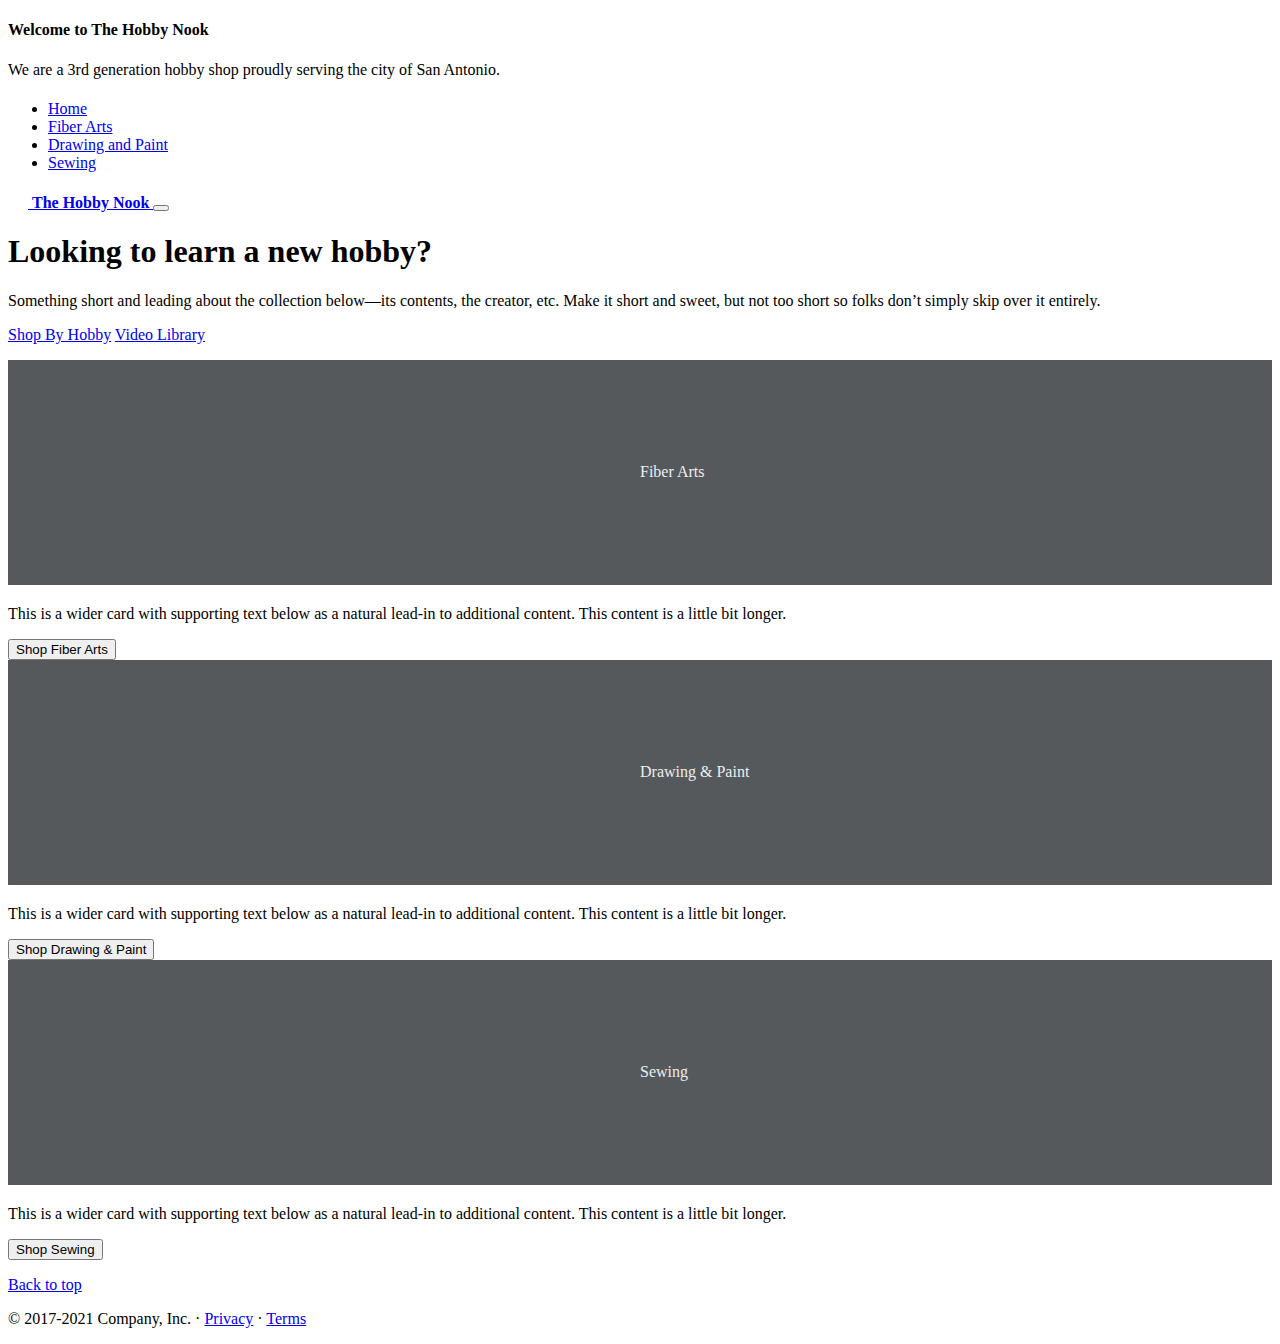
<file: index.html>
<!DOCTYPE html>
<html>
    <head>
        <meta charset="utf-8">
        <meta name="viewport" content="width=device-width, initial-scale=1, shrink-to-fit=no">
        <meta http-equiv="x-ua-compatible" content="ie=edge">
        <title>The Hobby Nook</title>
        <link rel="stylesheet" href="https://cdn.jsdelivr.net/npm/bootstrap@4.6.0/dist/css/bootstrap.min.css" integrity="sha384-B0vP5xmATw1+K9KRQjQERJvTumQW0nPEzvF6L/Z6nronJ3oUOFUFpCjEUQouq2+l" crossorigin="anonymous">
        <link href="./css/index.css">
        <!-- Global site tag (gtag.js) - Google Analytics -->
        <script async src="https://www.googletagmanager.com/gtag/js?id=G-QE310TGZPD"></script>
        <script>
          window.dataLayer = window.dataLayer || [];
          function gtag(){dataLayer.push(arguments);}
          gtag('js', new Date());

          gtag('config', 'G-QE310TGZPD');
        </script>
        <!-- Hotjar Tracking Code for https://jenniferruth1.github.io/UX_UI_HW_21/ -->
        <script>
          (function(h,o,t,j,a,r){
          h.hj=h.hj||function(){(h.hj.q=h.hj.q||[]).push(arguments)};
          h._hjSettings={hjid:2648417,hjsv:6};
          a=o.getElementsByTagName('head')[0];
          r=o.createElement('script');r.async=1;
          r.src=t+h._hjSettings.hjid+j+h._hjSettings.hjsv;
          a.appendChild(r);
        })(window,document,'https://static.hotjar.com/c/hotjar-','.js?sv=');
        </script>
    </head>
    <body>
        
        <header>
            <div class="collapse bg-dark" id="navbarHeader">
              <div class="container">
                <div class="row">
                  <div class="col-sm-8 col-md-7 py-4">
                    <h4 class="text-white">Welcome to The Hobby Nook</h4>
                    <p class="text-white">We are a 3rd generation hobby shop proudly serving the city of San Antonio.</p>
                  </div>
                  <div class="col-sm-4 offset-md-1 py-4">
                    <h4 class="text-white"></h4>
                    <ul class="list-unstyled">
                      <li><a href="index.html" class="text-white">Home</a></li>
                      <li><a href="fiber.html" class="text-white">Fiber Arts</a></li>
                      <li><a href="drawing.html" class="text-white">Drawing and Paint</a></li>
                      <li><a href="sewing.html" class="text-white">Sewing</a></li>
                    </ul>
                  </div>
                </div>
              </div>
            </div>
            <div class="navbar navbar-dark bg-dark shadow-sm">
              <div class="container d-flex justify-content-between">
                <a href="#" class="navbar-brand d-flex align-items-center">
                  <svg xmlns="http://www.w3.org/2000/svg" width="20" height="20" fill="none" stroke="currentColor" stroke-linecap="round" stroke-linejoin="round" stroke-width="2" aria-hidden="true" class="mr-2" viewbox="0 0 24 24" focusable="false"></svg>
                  <strong>The Hobby Nook</strong>
                </a>
                <button class="navbar-toggler" type="button" data-toggle="collapse" data-target="#navbarHeader" aria-controls="navbarHeader" aria-expanded="false" aria-label="Toggle navigation">
                  <span class="navbar-toggler-icon"></span>
                </button>
              </div>
            </div>
          </header>
          
          <main role="main">
          
            <section class="jumbotron text-center">
              <div class="container">
                <h1>Looking to learn a new hobby?</h1>
                <p class="lead text-muted">Something short and leading about the collection below—its contents, the creator, etc. Make it short and sweet, but not too short so folks don’t simply skip over it entirely.</p>
                <p>
                  <a href="#" class="btn btn-primary my-2">Shop By Hobby</a>
                  <a href="#" class="btn btn-secondary my-2">Video Library</a>
                </p>
              </div>
            </section>
          
            <div class="album py-5 bg-light">
              <div class="container">
          
                <div class="row">
                  <div class="col-md-4">
                    <div class="card mb-4 shadow-sm">
                      <svg class="bd-placeholder-img card-img-top" width="100%" height="225" xmlns="http://www.w3.org/2000/svg" role="img" aria-label="Placeholder: Thumbnail" preserveaspectratio="xMidYMid slice" focusable="false"><title>Placeholder</title><rect width="100%" height="100%" fill="#55595c"/><text x="50%" y="50%" fill="#eceeef" dy=".3em">Fiber Arts</text></svg>
          
                      <div class="card-body">
                        <p class="card-text">This is a wider card with supporting text below as a natural lead-in to additional content. This content is a little bit longer.</p>
                        <div class="d-flex justify-content-between align-items-center">
                          <div class="btn-group">
                            <button type="button" class="btn btn-sm btn-outline-secondary">Shop Fiber Arts</button>
                          </div>
                          <small class="text-muted"></small>
                        </div>
                      </div>
                    </div>
                  </div>
                  <div class="col-md-4">
                    <div class="card mb-4 shadow-sm">
                      <svg class="bd-placeholder-img card-img-top" width="100%" height="225" xmlns="http://www.w3.org/2000/svg" role="img" aria-label="Placeholder: Thumbnail" preserveaspectratio="xMidYMid slice" focusable="false"><title>Placeholder</title><rect width="100%" height="100%" fill="#55595c"/><text x="50%" y="50%" fill="#eceeef" dy=".3em">Drawing & Paint</text></svg>
          
                      <div class="card-body">
                        <p class="card-text">This is a wider card with supporting text below as a natural lead-in to additional content. This content is a little bit longer.</p>
                        <div class="d-flex justify-content-between align-items-center">
                          <div class="btn-group">
                            <button type="button" class="btn btn-sm btn-outline-secondary">Shop Drawing & Paint</button>
                          </div>
                          <small class="text-muted"></small>
                        </div>
                      </div>
                    </div>
                  </div>
                  <div class="col-md-4">
                    <div class="card mb-4 shadow-sm">
                      <svg class="bd-placeholder-img card-img-top" width="100%" height="225" xmlns="http://www.w3.org/2000/svg" role="img" aria-label="Placeholder: Thumbnail" preserveaspectratio="xMidYMid slice" focusable="false"><title>Placeholder</title><rect width="100%" height="100%" fill="#55595c"/><text x="50%" y="50%" fill="#eceeef" dy=".3em">Sewing</text></svg>
          
                      <div class="card-body">
                        <p class="card-text">This is a wider card with supporting text below as a natural lead-in to additional content. This content is a little bit longer.</p>
                        <div class="d-flex justify-content-between align-items-center">
                          <div class="btn-group">
                            <button type="button" class="btn btn-sm btn-outline-secondary">Shop Sewing</button>
                          </div>
                          <small class="text-muted"></small>
                        </div>
                      </div>
                    </div>
                  </div>
                  </div>
                  </div>
                </div>
        </main>
        <!-- FOOTER -->
    <footer class="container">
      <p class="float-right"><a href="#">Back to top</a></p>
      <p>&copy; 2017-2021 Company, Inc. &middot; <a href="#">Privacy</a> &middot; <a href="#">Terms</a></p>
     </footer>
    </body>
    <script src="https://code.jquery.com/jquery-3.5.1.slim.min.js" integrity="sha384-DfXdz2htPH0lsSSs5nCTpuj/zy4C+OGpamoFVy38MVBnE+IbbVYUew+OrCXaRkfj" crossorigin="anonymous"></script>
    <script src="https://cdn.jsdelivr.net/npm/bootstrap@4.6.0/dist/js/bootstrap.bundle.min.js" integrity="sha384-Piv4xVNRyMGpqkS2by6br4gNJ7DXjqk09RmUpJ8jgGtD7zP9yug3goQfGII0yAns" crossorigin="anonymous"></script>
    <script src="https://code.jquery.com/jquery-3.5.1.slim.min.js" integrity="sha384-DfXdz2htPH0lsSSs5nCTpuj/zy4C+OGpamoFVy38MVBnE+IbbVYUew+OrCXaRkfj" crossorigin="anonymous"></script>
    <script src="https://cdn.jsdelivr.net/npm/popper.js@1.16.1/dist/umd/popper.min.js" integrity="sha384-9/reFTGAW83EW2RDu2S0VKaIzap3H66lZH81PoYlFhbGU+6BZp6G7niu735Sk7lN" crossorigin="anonymous"></script>
    <script src="https://cdn.jsdelivr.net/npm/bootstrap@4.6.0/dist/js/bootstrap.min.js" integrity="sha384-+YQ4JLhjyBLPDQt//I+STsc9iw4uQqACwlvpslubQzn4u2UU2UFM80nGisd026JF" crossorigin="anonymous"></script>
</html>
</file>
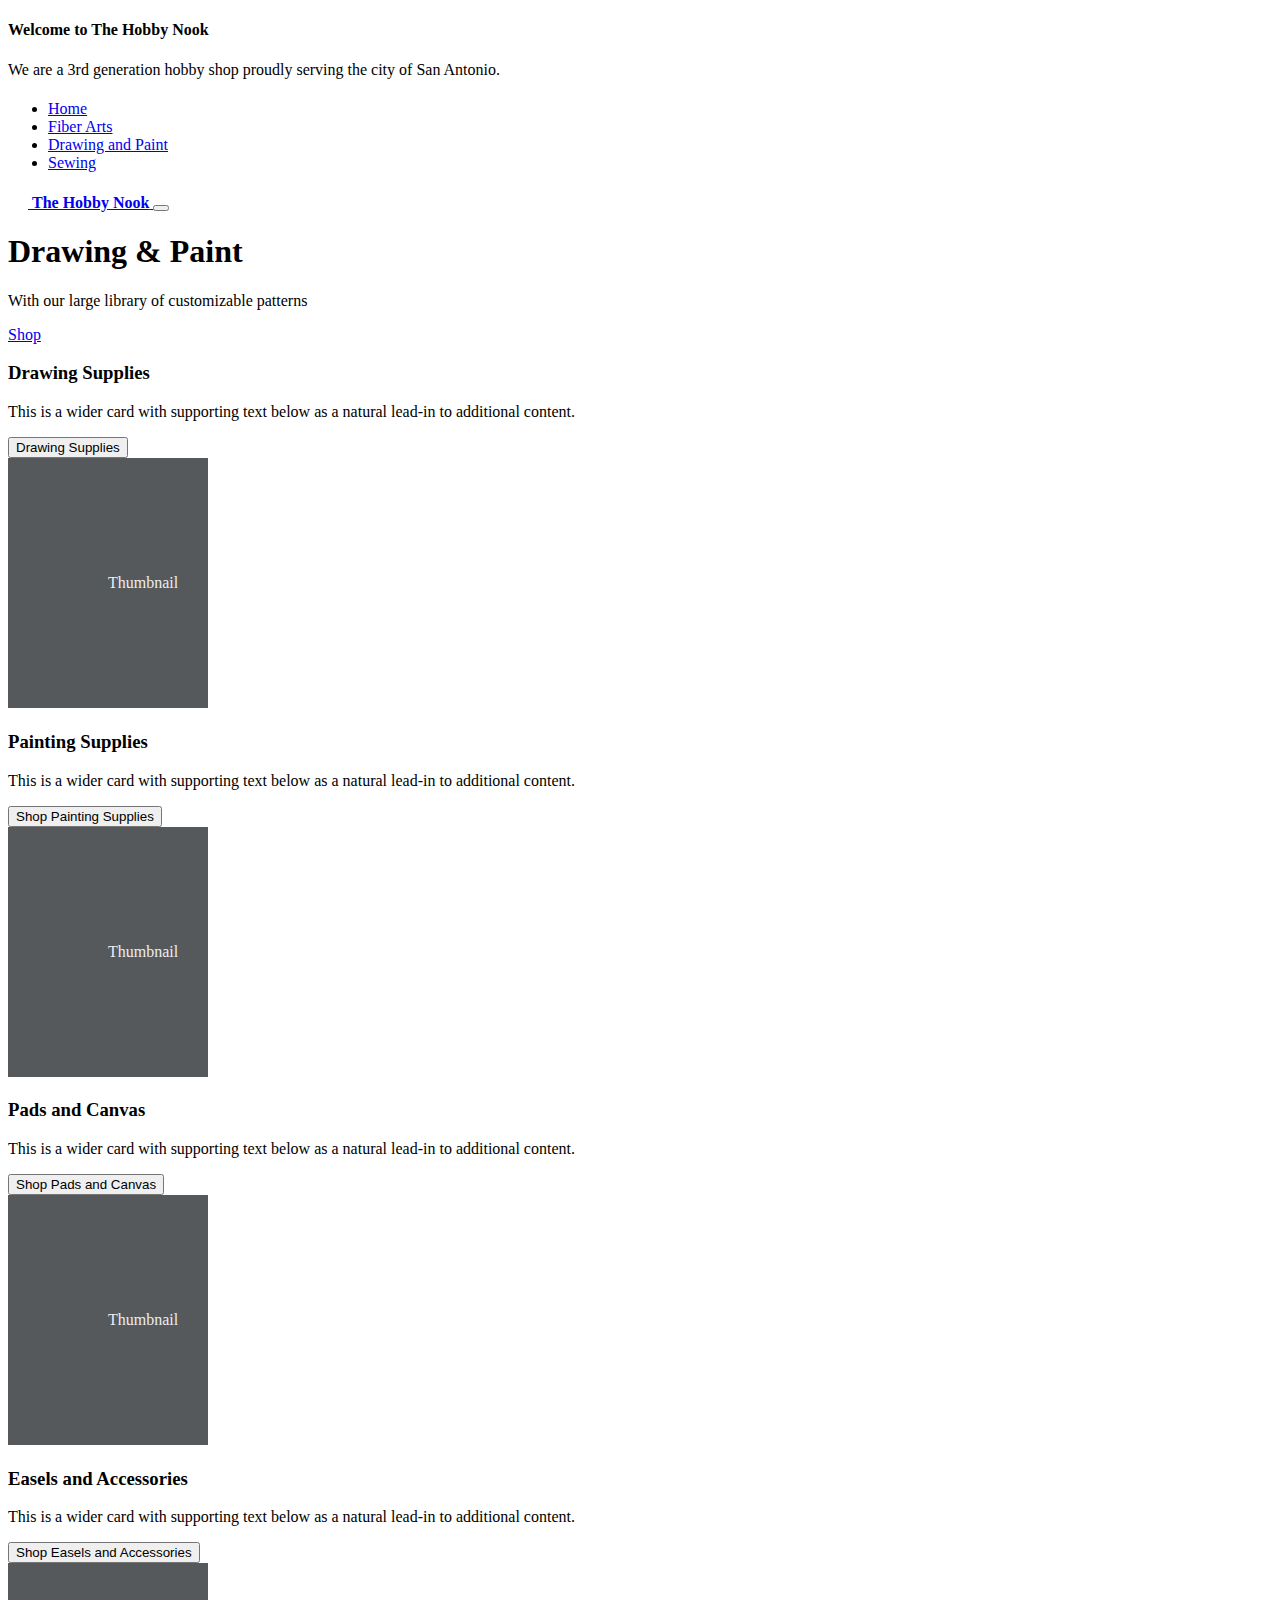
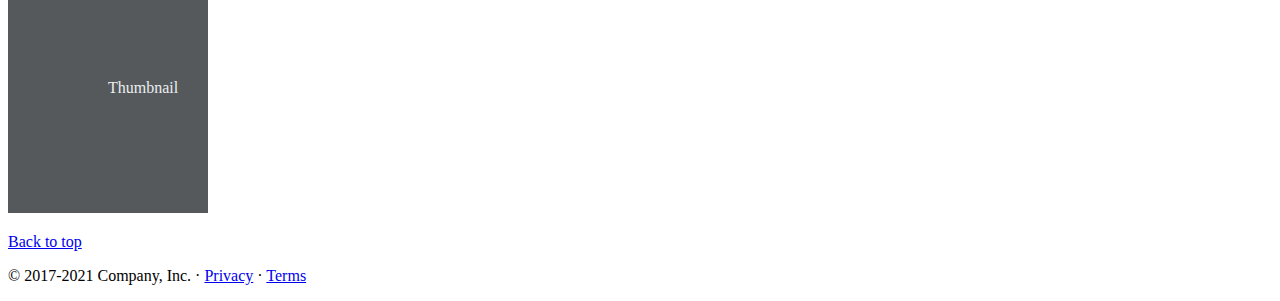
<file: drawing.html>
<!DOCTYPE html>
<html>
    <head>
        <meta charset="utf-8">
        <meta name="viewport" content="width=device-width, initial-scale=1, shrink-to-fit=no">
        <meta http-equiv="x-ua-compatible" content="ie=edge">
        <title>The Hobby Nook | Drawing & Paint</title>
        <link rel="stylesheet" href="https://cdn.jsdelivr.net/npm/bootstrap@4.6.0/dist/css/bootstrap.min.css" integrity="sha384-B0vP5xmATw1+K9KRQjQERJvTumQW0nPEzvF6L/Z6nronJ3oUOFUFpCjEUQouq2+l" crossorigin="anonymous">
        <link href="./css/index.css">
        <!-- Global site tag (gtag.js) - Google Analytics -->
        <script async src="https://www.googletagmanager.com/gtag/js?id=G-QE310TGZPD"></script>
        <script>
          window.dataLayer = window.dataLayer || [];
          function gtag(){dataLayer.push(arguments);}
          gtag('js', new Date());

          gtag('config', 'G-QE310TGZPD');
        </script>
        <!-- Hotjar Tracking Code for https://jenniferruth1.github.io/UX_UI_HW_21/ -->
        <script>
          (function(h,o,t,j,a,r){
          h.hj=h.hj||function(){(h.hj.q=h.hj.q||[]).push(arguments)};
          h._hjSettings={hjid:2648417,hjsv:6};
          a=o.getElementsByTagName('head')[0];
          r=o.createElement('script');r.async=1;
          r.src=t+h._hjSettings.hjid+j+h._hjSettings.hjsv;
          a.appendChild(r);
        })(window,document,'https://static.hotjar.com/c/hotjar-','.js?sv=');
        </script>
    </head>
    <body>
        <header>
            <div class="collapse bg-dark" id="navbarHeader">
              <div class="container">
                <div class="row">
                  <div class="col-sm-8 col-md-7 py-4">
                    <h4 class="text-white">Welcome to The Hobby Nook</h4>
                    <p class="text-white">We are a 3rd generation hobby shop proudly serving the city of San Antonio.</p>
                  </div>
                  <div class="col-sm-4 offset-md-1 py-4">
                    <h4 class="text-white"></h4>
                    <ul class="list-unstyled">
                      <li><a href="index.html" class="text-white">Home</a></li>
                      <li><a href="fiber.html" class="text-white">Fiber Arts</a></li>
                      <li><a href="drawing.html" class="text-white">Drawing and Paint</a></li>
                      <li><a href="sewing.html" class="text-white">Sewing</a></li>
                    </ul>
                  </div>
                </div>
              </div>
            </div>
            <div class="navbar navbar-dark bg-dark shadow-sm">
              <div class="container d-flex justify-content-between">
                <a href="#" class="navbar-brand d-flex align-items-center">
                  <svg xmlns="http://www.w3.org/2000/svg" width="20" height="20" fill="none" stroke="currentColor" stroke-linecap="round" stroke-linejoin="round" stroke-width="2" aria-hidden="true" class="mr-2" viewbox="0 0 24 24" focusable="false"></svg>
                  <strong>The Hobby Nook</strong>
                </a>
                <button class="navbar-toggler" type="button" data-toggle="collapse" data-target="#navbarHeader" aria-controls="navbarHeader" aria-expanded="false" aria-label="Toggle navigation">
                  <span class="navbar-toggler-icon"></span>
                </button>
              </div>
            </div>
          </header>
          <div class="jumbotron p-4 p-md-5 text-white rounded bg-dark">
            <div class="col-md-6 px-0">
              <h1 class="display-4 font">Drawing & Paint</h1>
              <p class="lead my-3">With our large library of customizable patterns</p>
              <a href="#" class="btn btn-primary my-2">Shop</a>
            </div>
          </div>
          <div class="row mb-2">
            <div class="col-md-6">
              <div class="row no-gutters border rounded overflow-hidden flex-md-row mb-4 shadow-sm h-md-250 position-relative">
                <div class="col p-4 d-flex flex-column position-static">
                  <strong class="d-inline-block mb-2 text-primary"></strong>
                  <h3 class="mb-0">Drawing Supplies</h3>
                  <div class="mb-1 text-muted"></div>
                  <p class="card-text mb-auto">This is a wider card with supporting text below as a natural lead-in to additional content.</p>
                  <button type="button" class="btn btn-sm btn-outline-secondary">Drawing Supplies</button>
                </div>
                <div class="col-auto d-none d-lg-block">
                  <svg class="bd-placeholder-img" width="200" height="250" xmlns="http://www.w3.org/2000/svg" role="img" aria-label="Placeholder: Thumbnail" preserveaspectratio="xMidYMid slice" focusable="false"><title>Placeholder</title><rect width="100%" height="100%" fill="#55595c"/><text x="50%" y="50%" fill="#eceeef" dy=".3em">Thumbnail</text></svg>
        
                </div>
              </div>
            </div>
            <div class="col-md-6">
              <div class="row no-gutters border rounded overflow-hidden flex-md-row mb-4 shadow-sm h-md-250 position-relative">
                <div class="col p-4 d-flex flex-column position-static">
                  <strong class="d-inline-block mb-2 text-success"></strong>
                  <h3 class="mb-0">Painting Supplies</h3>
                  <div class="mb-1 text-muted"></div>
                  <p class="mb-auto">This is a wider card with supporting text below as a natural lead-in to additional content.</p>
                  <button type="button" class="btn btn-sm btn-outline-secondary">Shop Painting Supplies</button>
                </div>
                <div class="col-auto d-none d-lg-block">
                  <svg class="bd-placeholder-img" width="200" height="250" xmlns="http://www.w3.org/2000/svg" role="img" aria-label="Placeholder: Thumbnail" preserveaspectratio="xMidYMid slice" focusable="false"><title>Placeholder</title><rect width="100%" height="100%" fill="#55595c"/><text x="50%" y="50%" fill="#eceeef" dy=".3em">Thumbnail</text></svg>
        
                </div>
              </div>
            </div>
          </div>
          <div class="row mb-2">
            <div class="col-md-6">
              <div class="row no-gutters border rounded overflow-hidden flex-md-row mb-4 shadow-sm h-md-250 position-relative">
                <div class="col p-4 d-flex flex-column position-static">
                  <strong class="d-inline-block mb-2 text-primary"></strong>
                  <h3 class="mb-0">Pads and Canvas</h3>
                  <div class="mb-1 text-muted"></div>
                  <p class="card-text mb-auto">This is a wider card with supporting text below as a natural lead-in to additional content.</p>
                  <button type="button" class="btn btn-sm btn-outline-secondary">Shop Pads and Canvas</button>
                </div>
                <div class="col-auto d-none d-lg-block">
                  <svg class="bd-placeholder-img" width="200" height="250" xmlns="http://www.w3.org/2000/svg" role="img" aria-label="Placeholder: Thumbnail" preserveaspectratio="xMidYMid slice" focusable="false"><title>Placeholder</title><rect width="100%" height="100%" fill="#55595c"/><text x="50%" y="50%" fill="#eceeef" dy=".3em">Thumbnail</text></svg>
        
                </div>
              </div>
            </div>
            <div class="col-md-6">
              <div class="row no-gutters border rounded overflow-hidden flex-md-row mb-4 shadow-sm h-md-250 position-relative">
                <div class="col p-4 d-flex flex-column position-static">
                  <strong class="d-inline-block mb-2 text-success"></strong>
                  <h3 class="mb-0">Easels and Accessories</h3>
                  <div class="mb-1 text-muted"></div>
                  <p class="mb-auto">This is a wider card with supporting text below as a natural lead-in to additional content.</p>
                  <button type="button" class="btn btn-sm btn-outline-secondary">Shop Easels and Accessories</button>
                </div>
                <div class="col-auto d-none d-lg-block">
                  <svg class="bd-placeholder-img" width="200" height="250" xmlns="http://www.w3.org/2000/svg" role="img" aria-label="Placeholder: Thumbnail" preserveaspectratio="xMidYMid slice" focusable="false"><title>Placeholder</title><rect width="100%" height="100%" fill="#55595c"/><text x="50%" y="50%" fill="#eceeef" dy=".3em">Thumbnail</text></svg>
                </div>
              </div>
            </div>
          </div>
          <footer class="container">
            <p class="float-right"><a href="#">Back to top</a></p>
            <p>&copy; 2017-2021 Company, Inc. &middot; <a href="#">Privacy</a> &middot; <a href="#">Terms</a></p>
          </footer>
    </body>
    <script src="https://code.jquery.com/jquery-3.5.1.slim.min.js" integrity="sha384-DfXdz2htPH0lsSSs5nCTpuj/zy4C+OGpamoFVy38MVBnE+IbbVYUew+OrCXaRkfj" crossorigin="anonymous"></script>
    <script src="https://cdn.jsdelivr.net/npm/bootstrap@4.6.0/dist/js/bootstrap.bundle.min.js" integrity="sha384-Piv4xVNRyMGpqkS2by6br4gNJ7DXjqk09RmUpJ8jgGtD7zP9yug3goQfGII0yAns" crossorigin="anonymous"></script>
    <script src="https://code.jquery.com/jquery-3.5.1.slim.min.js" integrity="sha384-DfXdz2htPH0lsSSs5nCTpuj/zy4C+OGpamoFVy38MVBnE+IbbVYUew+OrCXaRkfj" crossorigin="anonymous"></script>
    <script src="https://cdn.jsdelivr.net/npm/popper.js@1.16.1/dist/umd/popper.min.js" integrity="sha384-9/reFTGAW83EW2RDu2S0VKaIzap3H66lZH81PoYlFhbGU+6BZp6G7niu735Sk7lN" crossorigin="anonymous"></script>
    <script src="https://cdn.jsdelivr.net/npm/bootstrap@4.6.0/dist/js/bootstrap.min.js" integrity="sha384-+YQ4JLhjyBLPDQt//I+STsc9iw4uQqACwlvpslubQzn4u2UU2UFM80nGisd026JF" crossorigin="anonymous"></script>
</html>
</file>
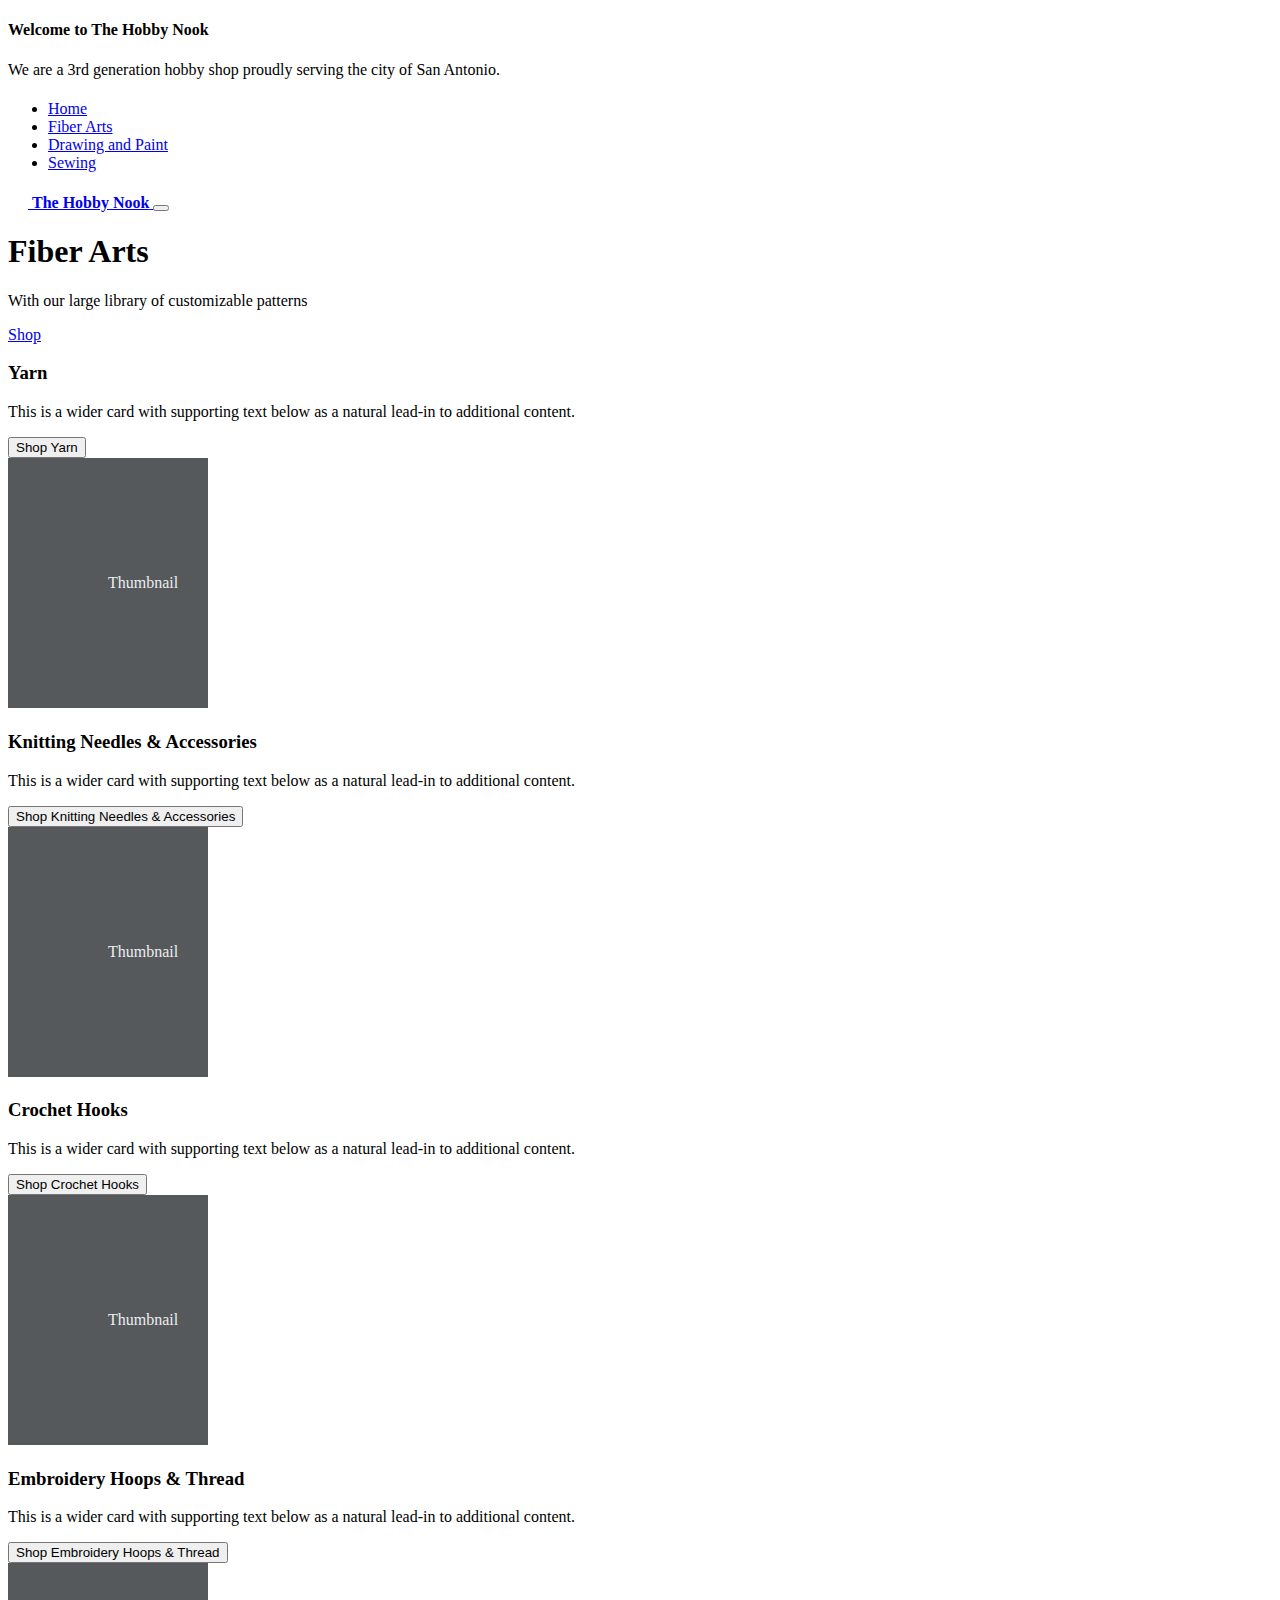
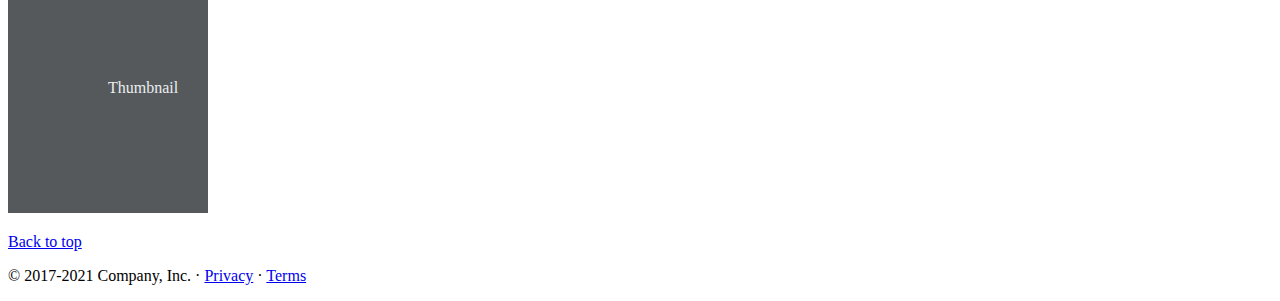
<file: fiber.html>
<!DOCTYPE html>
<html>
    <head>
        <meta charset="utf-8">
        <meta name="viewport" content="width=device-width, initial-scale=1, shrink-to-fit=no">
        <meta http-equiv="x-ua-compatible" content="ie=edge">
        <title>The Hobby Nook| Fiber Arts</title>
        <link rel="stylesheet" href="https://cdn.jsdelivr.net/npm/bootstrap@4.6.0/dist/css/bootstrap.min.css" integrity="sha384-B0vP5xmATw1+K9KRQjQERJvTumQW0nPEzvF6L/Z6nronJ3oUOFUFpCjEUQouq2+l" crossorigin="anonymous">
        <link href="./css/index.css">
        <!-- Global site tag (gtag.js) - Google Analytics -->
        <script async src="https://www.googletagmanager.com/gtag/js?id=G-QE310TGZPD"></script>
        <script>
          window.dataLayer = window.dataLayer || [];
          function gtag(){dataLayer.push(arguments);}
          gtag('js', new Date());

          gtag('config', 'G-QE310TGZPD');
        </script>
        <!-- Hotjar Tracking Code for https://jenniferruth1.github.io/UX_UI_HW_21/ -->
        <script>
          (function(h,o,t,j,a,r){
          h.hj=h.hj||function(){(h.hj.q=h.hj.q||[]).push(arguments)};
          h._hjSettings={hjid:2648417,hjsv:6};
          a=o.getElementsByTagName('head')[0];
          r=o.createElement('script');r.async=1;
          r.src=t+h._hjSettings.hjid+j+h._hjSettings.hjsv;
          a.appendChild(r);
        })(window,document,'https://static.hotjar.com/c/hotjar-','.js?sv=');
        </script>
    </head>
    <body>
        <header>
            <div class="collapse bg-dark" id="navbarHeader">
              <div class="container">
                <div class="row">
                  <div class="col-sm-8 col-md-7 py-4">
                    <h4 class="text-white">Welcome to The Hobby Nook</h4>
                    <p class="text-white">We are a 3rd generation hobby shop proudly serving the city of San Antonio.</p>
                  </div>
                  <div class="col-sm-4 offset-md-1 py-4">
                    <h4 class="text-white"></h4>
                    <ul class="list-unstyled">
                      <li><a href="index.html" class="text-white">Home</a></li>
                      <li><a href="fiber.html" class="text-white">Fiber Arts</a></li>
                      <li><a href="drawing.html" class="text-white">Drawing and Paint</a></li>
                      <li><a href="sewing.html" class="text-white">Sewing</a></li>
                    </ul>
                  </div>
                </div>
              </div>
            </div>
            <div class="navbar navbar-dark bg-dark shadow-sm">
              <div class="container d-flex justify-content-between">
                <a href="#" class="navbar-brand d-flex align-items-center">
                  <svg xmlns="http://www.w3.org/2000/svg" width="20" height="20" fill="none" stroke="currentColor" stroke-linecap="round" stroke-linejoin="round" stroke-width="2" aria-hidden="true" class="mr-2" viewbox="0 0 24 24" focusable="false"></svg>
                  <strong>The Hobby Nook</strong>
                </a>
                <button class="navbar-toggler" type="button" data-toggle="collapse" data-target="#navbarHeader" aria-controls="navbarHeader" aria-expanded="false" aria-label="Toggle navigation">
                  <span class="navbar-toggler-icon"></span>
                </button>
              </div>
            </div>
          </header>
          <div class="jumbotron p-4 p-md-5 text-white rounded bg-dark">
            <div class="col-md-6 px-0">
              <h1 class="display-4 font">Fiber Arts</h1>
              <p class="lead my-3">With our large library of customizable patterns</p>
              <a href="#" class="btn btn-primary my-2">Shop</a>
            </div>
          </div>
        
          <div class="row mb-2">
            <div class="col-md-6">
              <div class="row no-gutters border rounded overflow-hidden flex-md-row mb-4 shadow-sm h-md-250 position-relative">
                <div class="col p-4 d-flex flex-column position-static">
                  <strong class="d-inline-block mb-2 text-primary"></strong>
                  <h3 class="mb-0">Yarn</h3>
                  <div class="mb-1 text-muted"></div>
                  <p class="card-text mb-auto">This is a wider card with supporting text below as a natural lead-in to additional content.</p>
                  <button type="button" class="btn btn-sm btn-outline-secondary">Shop Yarn</button>
                </div>
                <div class="col-auto d-none d-lg-block">
                  <svg class="bd-placeholder-img" width="200" height="250" xmlns="http://www.w3.org/2000/svg" role="img" aria-label="Placeholder: Thumbnail" preserveaspectratio="xMidYMid slice" focusable="false"><title>Placeholder</title><rect width="100%" height="100%" fill="#55595c"/><text x="50%" y="50%" fill="#eceeef" dy=".3em">Thumbnail</text></svg>
        
                </div>
              </div>
            </div>
            <div class="col-md-6">
              <div class="row no-gutters border rounded overflow-hidden flex-md-row mb-4 shadow-sm h-md-250 position-relative">
                <div class="col p-4 d-flex flex-column position-static">
                  <strong class="d-inline-block mb-2 text-success"></strong>
                  <h3 class="mb-0">Knitting Needles & Accessories</h3>
                  <div class="mb-1 text-muted"></div>
                  <p class="mb-auto">This is a wider card with supporting text below as a natural lead-in to additional content.</p>
                  <button type="button" class="btn btn-sm btn-outline-secondary">Shop Knitting Needles & Accessories</button>
                </div>
                <div class="col-auto d-none d-lg-block">
                  <svg class="bd-placeholder-img" width="200" height="250" xmlns="http://www.w3.org/2000/svg" role="img" aria-label="Placeholder: Thumbnail" preserveaspectratio="xMidYMid slice" focusable="false"><title>Placeholder</title><rect width="100%" height="100%" fill="#55595c"/><text x="50%" y="50%" fill="#eceeef" dy=".3em">Thumbnail</text></svg>
        
                </div>
              </div>
            </div>
          </div>
          <div class="row mb-2">
            <div class="col-md-6">
              <div class="row no-gutters border rounded overflow-hidden flex-md-row mb-4 shadow-sm h-md-250 position-relative">
                <div class="col p-4 d-flex flex-column position-static">
                  <strong class="d-inline-block mb-2 text-primary"></strong>
                  <h3 class="mb-0">Crochet Hooks</h3>
                  <div class="mb-1 text-muted"></div>
                  <p class="card-text mb-auto">This is a wider card with supporting text below as a natural lead-in to additional content.</p>
                  <button type="button" class="btn btn-sm btn-outline-secondary">Shop Crochet Hooks</button>
                </div>
                <div class="col-auto d-none d-lg-block">
                  <svg class="bd-placeholder-img" width="200" height="250" xmlns="http://www.w3.org/2000/svg" role="img" aria-label="Placeholder: Thumbnail" preserveaspectratio="xMidYMid slice" focusable="false"><title>Placeholder</title><rect width="100%" height="100%" fill="#55595c"/><text x="50%" y="50%" fill="#eceeef" dy=".3em">Thumbnail</text></svg>
        
                </div>
              </div>
            </div>
            <div class="col-md-6">
              <div class="row no-gutters border rounded overflow-hidden flex-md-row mb-4 shadow-sm h-md-250 position-relative">
                <div class="col p-4 d-flex flex-column position-static">
                  <strong class="d-inline-block mb-2 text-success"></strong>
                  <h3 class="mb-0">Embroidery Hoops & Thread</h3>
                  <div class="mb-1 text-muted"></div>
                  <p class="mb-auto">This is a wider card with supporting text below as a natural lead-in to additional content.</p>
                  <button type="button" class="btn btn-sm btn-outline-secondary">Shop Embroidery Hoops & Thread</button>
                </div>
                <div class="col-auto d-none d-lg-block">
                  <svg class="bd-placeholder-img" width="200" height="250" xmlns="http://www.w3.org/2000/svg" role="img" aria-label="Placeholder: Thumbnail" preserveaspectratio="xMidYMid slice" focusable="false"><title>Placeholder</title><rect width="100%" height="100%" fill="#55595c"/><text x="50%" y="50%" fill="#eceeef" dy=".3em">Thumbnail</text></svg>
        
                </div>
              </div>
            </div>
          </div>
                  
        <!-- FOOTER -->
    <footer class="container">
      <p class="float-right"><a href="#">Back to top</a></p>
      <p>&copy; 2017-2021 Company, Inc. &middot; <a href="#">Privacy</a> &middot; <a href="#">Terms</a></p>
    </footer>  
          
    </body>
    <script src="https://code.jquery.com/jquery-3.5.1.slim.min.js" integrity="sha384-DfXdz2htPH0lsSSs5nCTpuj/zy4C+OGpamoFVy38MVBnE+IbbVYUew+OrCXaRkfj" crossorigin="anonymous"></script>
    <script src="https://cdn.jsdelivr.net/npm/bootstrap@4.6.0/dist/js/bootstrap.bundle.min.js" integrity="sha384-Piv4xVNRyMGpqkS2by6br4gNJ7DXjqk09RmUpJ8jgGtD7zP9yug3goQfGII0yAns" crossorigin="anonymous"></script>
    <script src="https://code.jquery.com/jquery-3.5.1.slim.min.js" integrity="sha384-DfXdz2htPH0lsSSs5nCTpuj/zy4C+OGpamoFVy38MVBnE+IbbVYUew+OrCXaRkfj" crossorigin="anonymous"></script>
    <script src="https://cdn.jsdelivr.net/npm/popper.js@1.16.1/dist/umd/popper.min.js" integrity="sha384-9/reFTGAW83EW2RDu2S0VKaIzap3H66lZH81PoYlFhbGU+6BZp6G7niu735Sk7lN" crossorigin="anonymous"></script>
    <script src="https://cdn.jsdelivr.net/npm/bootstrap@4.6.0/dist/js/bootstrap.min.js" integrity="sha384-+YQ4JLhjyBLPDQt//I+STsc9iw4uQqACwlvpslubQzn4u2UU2UFM80nGisd026JF" crossorigin="anonymous"></script>
</html>
</file>
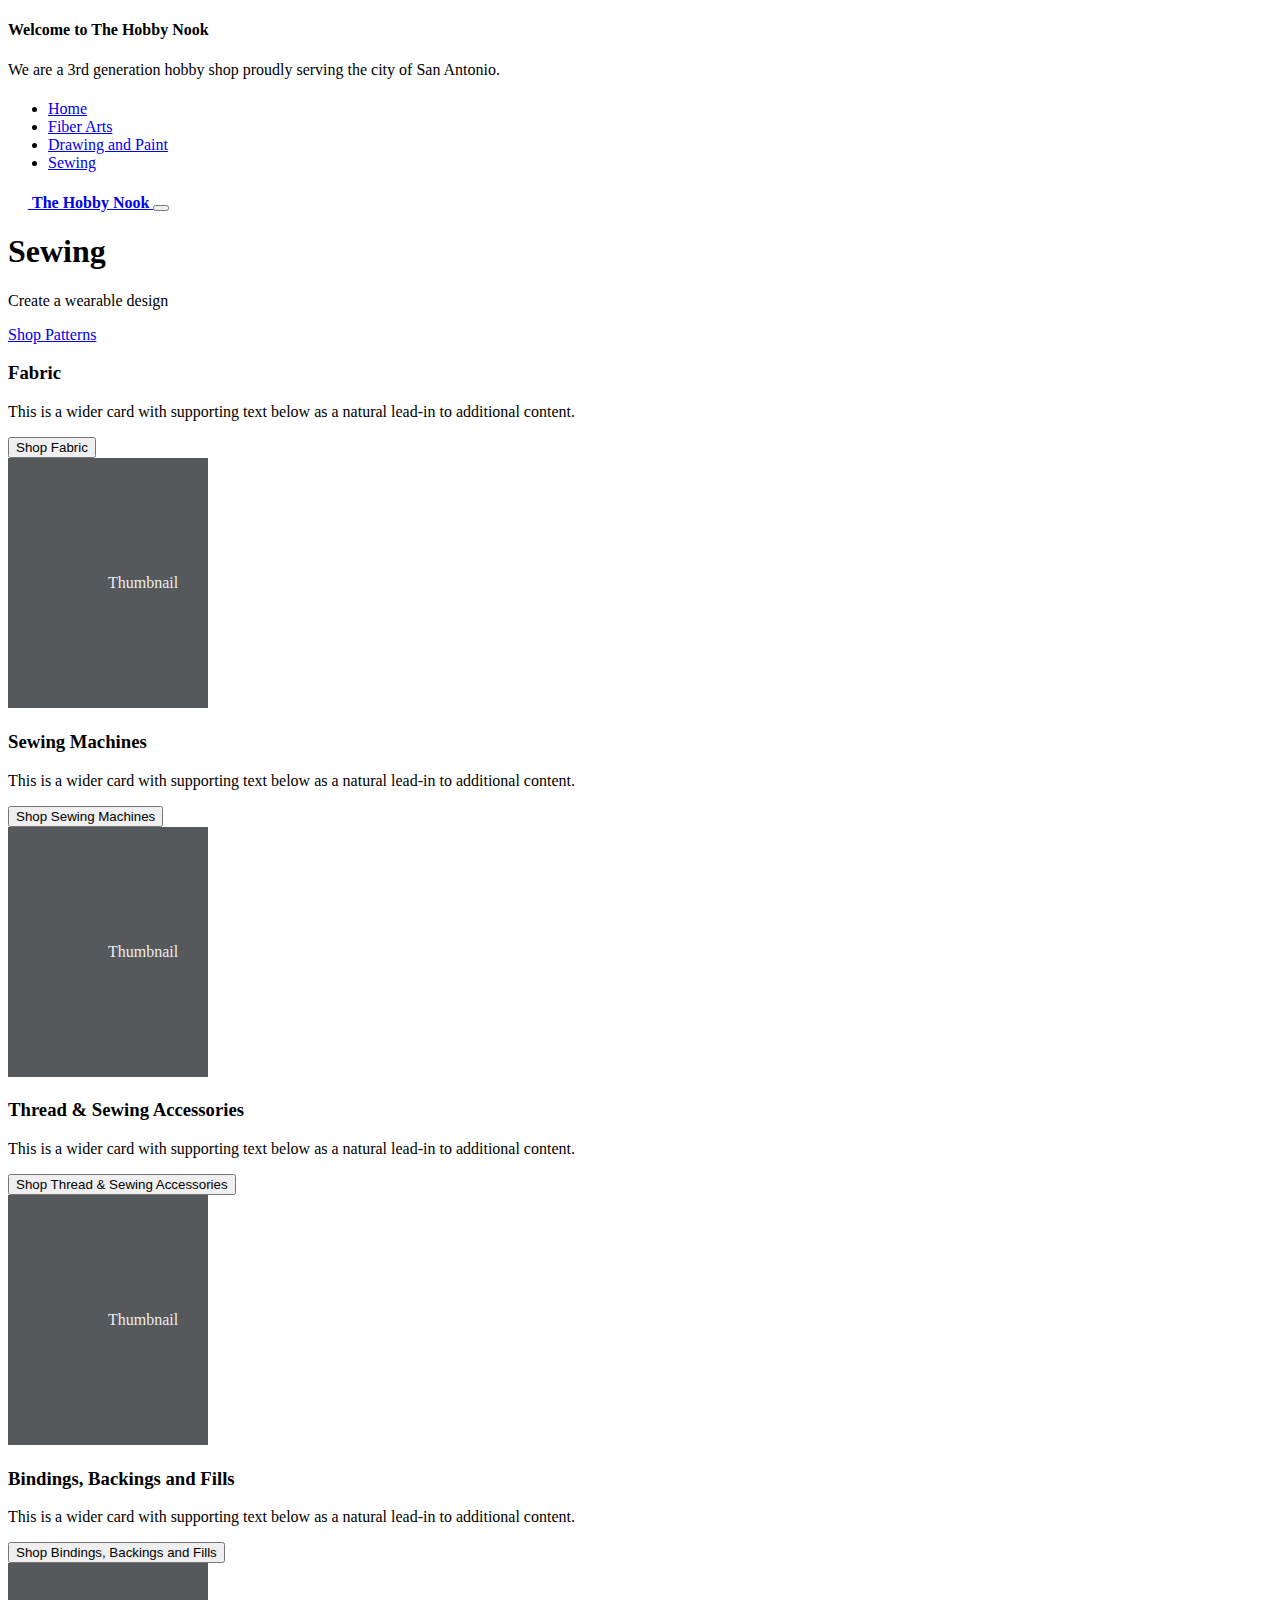
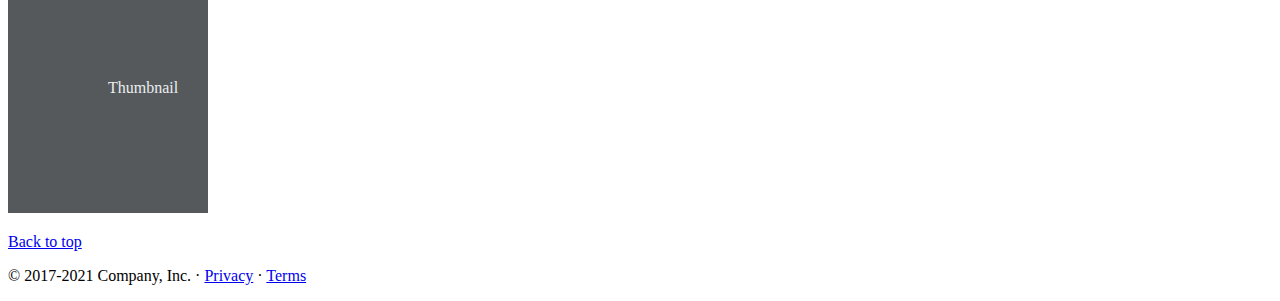
<file: sewing.html>
<!DOCTYPE html>
<html>
    <head>
        <meta charset="utf-8">
        <meta name="viewport" content="width=device-width, initial-scale=1, shrink-to-fit=no">
        <meta http-equiv="x-ua-compatible" content="ie=edge">
        <title>The Hobby Nook| Sewing</title>
        <link rel="stylesheet" href="https://cdn.jsdelivr.net/npm/bootstrap@4.6.0/dist/css/bootstrap.min.css" integrity="sha384-B0vP5xmATw1+K9KRQjQERJvTumQW0nPEzvF6L/Z6nronJ3oUOFUFpCjEUQouq2+l" crossorigin="anonymous">
        <link href="./css/index.css">
        <!-- Global site tag (gtag.js) - Google Analytics -->
        <script async src="https://www.googletagmanager.com/gtag/js?id=G-QE310TGZPD"></script>
        <script>
          window.dataLayer = window.dataLayer || [];
          function gtag(){dataLayer.push(arguments);}
          gtag('js', new Date());

          gtag('config', 'G-QE310TGZPD');
        </script>
        <!-- Hotjar Tracking Code for https://jenniferruth1.github.io/UX_UI_HW_21/ -->
        <script>
          (function(h,o,t,j,a,r){
          h.hj=h.hj||function(){(h.hj.q=h.hj.q||[]).push(arguments)};
          h._hjSettings={hjid:2648417,hjsv:6};
          a=o.getElementsByTagName('head')[0];
          r=o.createElement('script');r.async=1;
          r.src=t+h._hjSettings.hjid+j+h._hjSettings.hjsv;
          a.appendChild(r);
        })(window,document,'https://static.hotjar.com/c/hotjar-','.js?sv=');
        </script>
    </head>
    <body>
        <header>
          
            <div class="collapse bg-dark" id="navbarHeader">
              <div class="container">
                <div class="row">
                  <div class="col-sm-8 col-md-7 py-4">
                    <h4 class="text-white">Welcome to The Hobby Nook</h4>
                    <p class="text-white">We are a 3rd generation hobby shop proudly serving the city of San Antonio.</p>
                  </div>
                  <div class="col-sm-4 offset-md-1 py-4">
                    <h4 class="text-white"></h4>
                    <ul class="list-unstyled">
                      <li><a href="index.html" class="text-white">Home</a></li>
                      <li><a href="fiber.html" class="text-white">Fiber Arts</a></li>
                      <li><a href="drawing.html" class="text-white">Drawing and Paint</a></li>
                      <li><a href="sewing.html" class="text-white">Sewing</a></li>
                    </ul>
                  </div>
                </div>
              </div>
            </div>
            <div class="navbar navbar-dark bg-dark shadow-sm">
              <div class="container d-flex justify-content-between">
                <a href="#" class="navbar-brand d-flex align-items-center">
                  <svg xmlns="http://www.w3.org/2000/svg" width="20" height="20" fill="none" stroke="currentColor" stroke-linecap="round" stroke-linejoin="round" stroke-width="2" aria-hidden="true" class="mr-2" viewbox="0 0 24 24" focusable="false"></svg>
                  <strong>The Hobby Nook</strong>
                </a>
                <button class="navbar-toggler" type="button" data-toggle="collapse" data-target="#navbarHeader" aria-controls="navbarHeader" aria-expanded="false" aria-label="Toggle navigation">
                  <span class="navbar-toggler-icon"></span>
                </button>
              </div>
            </div>
          </header>
          <div class="jumbotron p-4 p-md-5 text-white rounded bg-dark">
            <div class="col-md-6 px-0">
              <h1 class="display-4 font">Sewing</h1>
              <p class="lead my-3">Create a wearable design</p>
              <a href="#" class="btn btn-primary my-2">Shop Patterns</a>
            </div>
          </div>
        
          <div class="row mb-2">
            <div class="col-md-6">
              <div class="row no-gutters border rounded overflow-hidden flex-md-row mb-4 shadow-sm h-md-250 position-relative">
                <div class="col p-4 d-flex flex-column position-static">
                  <strong class="d-inline-block mb-2 text-primary"></strong>
                  <h3 class="mb-0">Fabric</h3>
                  <div class="mb-1 text-muted"></div>
                  <p class="card-text mb-auto">This is a wider card with supporting text below as a natural lead-in to additional content.</p>
                  <button type="button" class="btn btn-sm btn-outline-secondary">Shop Fabric</button>
                </div>
                <div class="col-auto d-none d-lg-block">
                  <svg class="bd-placeholder-img" width="200" height="250" xmlns="http://www.w3.org/2000/svg" role="img" aria-label="Placeholder: Thumbnail" preserveaspectratio="xMidYMid slice" focusable="false"><title>Placeholder</title><rect width="100%" height="100%" fill="#55595c"/><text x="50%" y="50%" fill="#eceeef" dy=".3em">Thumbnail</text></svg>
        
                </div>
              </div>
            </div>
            <div class="col-md-6">
              <div class="row no-gutters border rounded overflow-hidden flex-md-row mb-4 shadow-sm h-md-250 position-relative">
                <div class="col p-4 d-flex flex-column position-static">
                  <strong class="d-inline-block mb-2 text-success"></strong>
                  <h3 class="mb-0">Sewing Machines</h3>
                  <div class="mb-1 text-muted"></div>
                  <p class="mb-auto">This is a wider card with supporting text below as a natural lead-in to additional content.</p>
                  <button type="button" class="btn btn-sm btn-outline-secondary">Shop Sewing Machines</button>
                </div>
                <div class="col-auto d-none d-lg-block">
                  <svg class="bd-placeholder-img" width="200" height="250" xmlns="http://www.w3.org/2000/svg" role="img" aria-label="Placeholder: Thumbnail" preserveaspectratio="xMidYMid slice" focusable="false"><title>Placeholder</title><rect width="100%" height="100%" fill="#55595c"/><text x="50%" y="50%" fill="#eceeef" dy=".3em">Thumbnail</text></svg>
        
                </div>
              </div>
            </div>
          </div>
          <div class="row mb-2">
            <div class="col-md-6">
              <div class="row no-gutters border rounded overflow-hidden flex-md-row mb-4 shadow-sm h-md-250 position-relative">
                <div class="col p-4 d-flex flex-column position-static">
                  <strong class="d-inline-block mb-2 text-primary"></strong>
                  <h3 class="mb-0">Thread & Sewing Accessories</h3>
                  <div class="mb-1 text-muted"></div>
                  <p class="card-text mb-auto">This is a wider card with supporting text below as a natural lead-in to additional content.</p>
                  <button type="button" class="btn btn-sm btn-outline-secondary">Shop Thread & Sewing Accessories</button>
                </div>
                <div class="col-auto d-none d-lg-block">
                  <svg class="bd-placeholder-img" width="200" height="250" xmlns="http://www.w3.org/2000/svg" role="img" aria-label="Placeholder: Thumbnail" preserveaspectratio="xMidYMid slice" focusable="false"><title>Placeholder</title><rect width="100%" height="100%" fill="#55595c"/><text x="50%" y="50%" fill="#eceeef" dy=".3em">Thumbnail</text></svg>
        
                </div>
              </div>
            </div>
            <div class="col-md-6">
              <div class="row no-gutters border rounded overflow-hidden flex-md-row mb-4 shadow-sm h-md-250 position-relative">
                <div class="col p-4 d-flex flex-column position-static">
                  <strong class="d-inline-block mb-2 text-success"></strong>
                  <h3 class="mb-0">Bindings, Backings and Fills</h3>
                  <div class="mb-1 text-muted"></div>
                  <p class="mb-auto">This is a wider card with supporting text below as a natural lead-in to additional content.</p>
                  <button type="button" class="btn btn-sm btn-outline-secondary">Shop Bindings, Backings and Fills</button>
                </div>
                <div class="col-auto d-none d-lg-block">
                  <svg class="bd-placeholder-img" width="200" height="250" xmlns="http://www.w3.org/2000/svg" role="img" aria-label="Placeholder: Thumbnail" preserveaspectratio="xMidYMid slice" focusable="false"><title>Placeholder</title><rect width="100%" height="100%" fill="#55595c"/><text x="50%" y="50%" fill="#eceeef" dy=".3em">Thumbnail</text></svg>
                </div>
              </div>
            </div>
          </div>
          <footer class="container">
            <p class="float-right"><a href="#">Back to top</a></p>
            <p>&copy; 2017-2021 Company, Inc. &middot; <a href="#">Privacy</a> &middot; <a href="#">Terms</a></p>
          </footer>
    </body>
    <script src="https://code.jquery.com/jquery-3.5.1.slim.min.js" integrity="sha384-DfXdz2htPH0lsSSs5nCTpuj/zy4C+OGpamoFVy38MVBnE+IbbVYUew+OrCXaRkfj" crossorigin="anonymous"></script>
    <script src="https://cdn.jsdelivr.net/npm/bootstrap@4.6.0/dist/js/bootstrap.bundle.min.js" integrity="sha384-Piv4xVNRyMGpqkS2by6br4gNJ7DXjqk09RmUpJ8jgGtD7zP9yug3goQfGII0yAns" crossorigin="anonymous"></script>
    <script src="https://code.jquery.com/jquery-3.5.1.slim.min.js" integrity="sha384-DfXdz2htPH0lsSSs5nCTpuj/zy4C+OGpamoFVy38MVBnE+IbbVYUew+OrCXaRkfj" crossorigin="anonymous"></script>
    <script src="https://cdn.jsdelivr.net/npm/popper.js@1.16.1/dist/umd/popper.min.js" integrity="sha384-9/reFTGAW83EW2RDu2S0VKaIzap3H66lZH81PoYlFhbGU+6BZp6G7niu735Sk7lN" crossorigin="anonymous"></script>
    <script src="https://cdn.jsdelivr.net/npm/bootstrap@4.6.0/dist/js/bootstrap.min.js" integrity="sha384-+YQ4JLhjyBLPDQt//I+STsc9iw4uQqACwlvpslubQzn4u2UU2UFM80nGisd026JF" crossorigin="anonymous"></script>
</html>
</file>
<file: css/index.css>
.jumbotron {
    padding-top: 3rem;
    padding-bottom: 3rem;
    margin-bottom: 0;
    background-color: #fff;
  }
  @media (min-width: 768px) {
    .jumbotron {
      padding-top: 6rem;
      padding-bottom: 6rem;
    }
  }
  
  .jumbotron p:last-child {
    margin-bottom: 0;
  }
  
  .jumbotron h1 {
    font-weight: 300;
  }
  
  .jumbotron .container {
    max-width: 40rem;
  }
  
  footer {
    padding-top: 3rem;
    padding-bottom: 3rem;
  }
  
  footer p {
    margin-bottom: .25rem;
  }
  .bd-placeholder-img {
    font-size: 1.125rem;
    text-anchor: middle;
    -webkit-user-select: none;
    -moz-user-select: none;
    -ms-user-select: none;
    user-select: none;
  }

  @media (min-width: 768px) {
    .bd-placeholder-img-lg {
      font-size: 3.5rem;
    }
  }
  /* GLOBAL STYLES
-------------------------------------------------- */
/* Padding below the footer and lighter body text */

body {
    padding-top: 3rem;
    padding-bottom: 3rem;
    color: #5a5a5a;
  }
  
  
  /* CUSTOMIZE THE CAROUSEL
  -------------------------------------------------- */
  
  /* Carousel base class */
  .carousel {
    margin-bottom: 4rem;
  }
  /* Since positioning the image, we need to help out the caption */
  .carousel-caption {
    bottom: 3rem;
    z-index: 10;
  }
  
  /* Declare heights because of positioning of img element */
  .carousel-item {
    height: 32rem;
  }
  .carousel-item > img {
    position: absolute;
    top: 0;
    left: 0;
    min-width: 100%;
    height: 32rem;
  }
  
  
  /* MARKETING CONTENT
  -------------------------------------------------- */
  
  /* Center align the text within the three columns below the carousel */
  .marketing .col-lg-4 {
    margin-bottom: 1.5rem;
    text-align: center;
    margin-top: 32rem;
  }
  .marketing h2 {
    font-weight: 400;
  }
  .marketing .col-lg-4 p {
    margin-right: .75rem;
    margin-left: .75rem;
  }
  .market {
    margin-top: 100px;
  }
  
  /* Featurettes
  ------------------------- */
  
  .featurette-divider {
    margin: 5rem 0; /* Space out the Bootstrap <hr> more */
  }
  
  /* Thin out the marketing headings */
  .featurette-heading {
    font-weight: 300;
    line-height: 1;
    letter-spacing: -.05rem;
  }
  
  
  /* RESPONSIVE CSS
  -------------------------------------------------- */
  
  @media (min-width: 40em) {
    /* Bump up size of carousel content */
    .carousel-caption p {
      margin-bottom: 1.25rem;
      font-size: 1.25rem;
      line-height: 1.4;
    }
  
    .featurette-heading {
      font-size: 50px;
    }
  }
  
  @media (min-width: 62em) {
    .featurette-heading {
      margin-top: 7rem;
    }
  }
  .container {
    max-width: 960px;
  }
  
  /*
   * Custom translucent site header
   */
  
  .site-header {
    background-color: rgba(0, 0, 0, .85);
    -webkit-backdrop-filter: saturate(180%) blur(20px);
    backdrop-filter: saturate(180%) blur(20px);
  }
  .site-header a {
    color: #999;
    transition: ease-in-out color .15s;
  }
  .site-header a:hover {
    color: #fff;
    text-decoration: none;
  }
  
  /*
   * Dummy devices (replace them with your own or something else entirely!)
   */
  
  .product-device {
    position: absolute;
    right: 10%;
    bottom: -30%;
    width: 300px;
    height: 540px;
    background-color: #333;
    border-radius: 21px;
    -webkit-transform: rotate(30deg);
    transform: rotate(30deg);
  }
  
  .product-device::before {
    position: absolute;
    top: 10%;
    right: 10px;
    bottom: 10%;
    left: 10px;
    content: "";
    background-color: rgba(255, 255, 255, .1);
    border-radius: 5px;
  }
  
  .product-device-2 {
    top: -25%;
    right: auto;
    bottom: 0;
    left: 5%;
    background-color: #e5e5e5;
  }
  
  
  /*
   * Extra utilities
   */
  
  .flex-equal > * {
    -ms-flex: 1;
    flex: 1;
  }
  @media (min-width: 768px) {
    .flex-md-equal > * {
      -ms-flex: 1;
      flex: 1;
    }
  }
  
  .overflow-hidden { overflow: hidden; }
</file>
